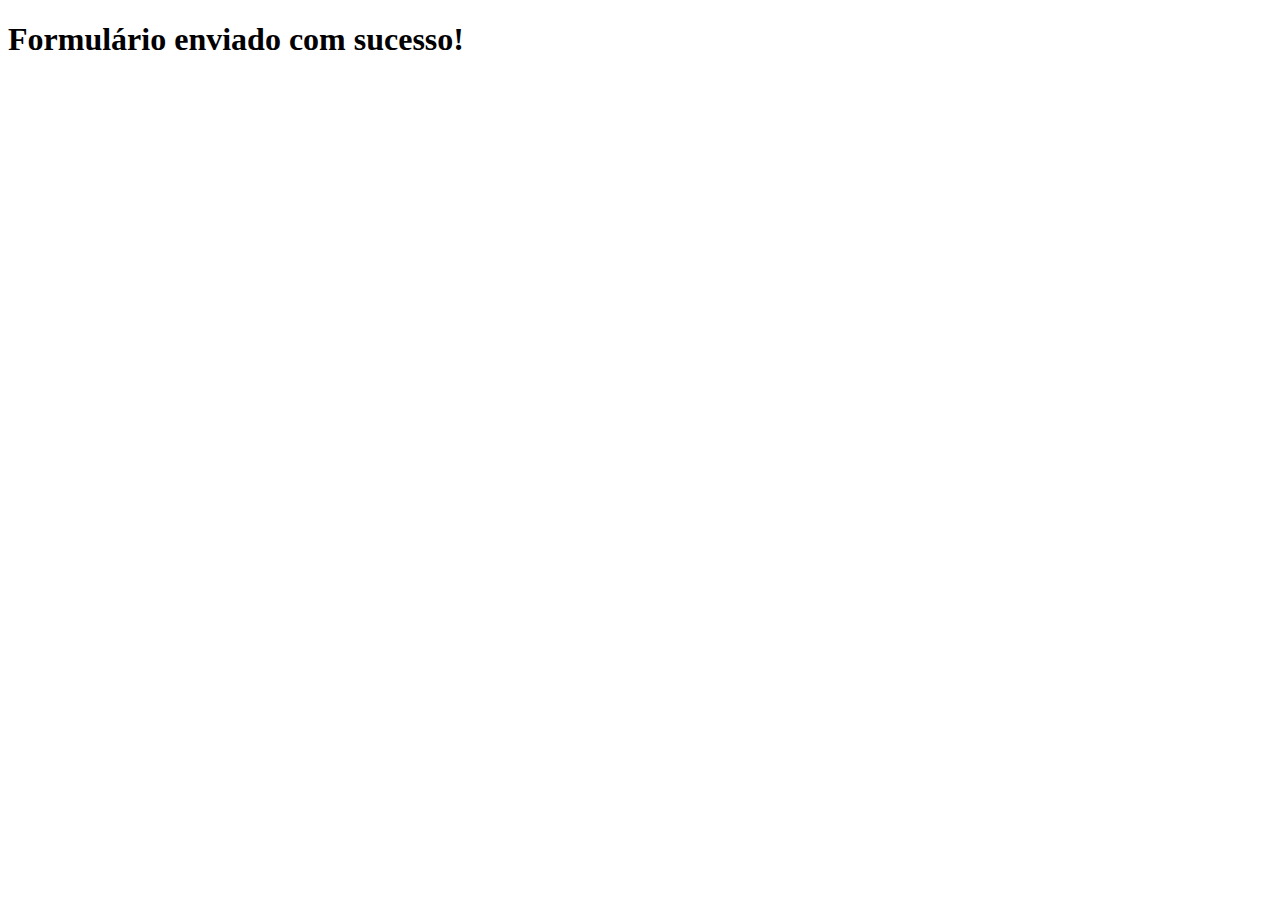
<file: enviar.html>
<!DOCTYPE html>
<html lang="pt-br">
  <head>
    <meta charset="UTF-8" />
    <meta name="viewport" content="width=device-width, initial-scale=1.0" />

    <link rel="icon" href="favicon.png" type="xml/png" />
    <link rel="stylesheet" href="css/styles.css" />

    <title>Jornada viagens</title>
  </head>
<body>
    <section class="envio">
    <h1 role="alert">Formulário enviado com sucesso!</h1>
    </section>
</body>
</html>
</file>
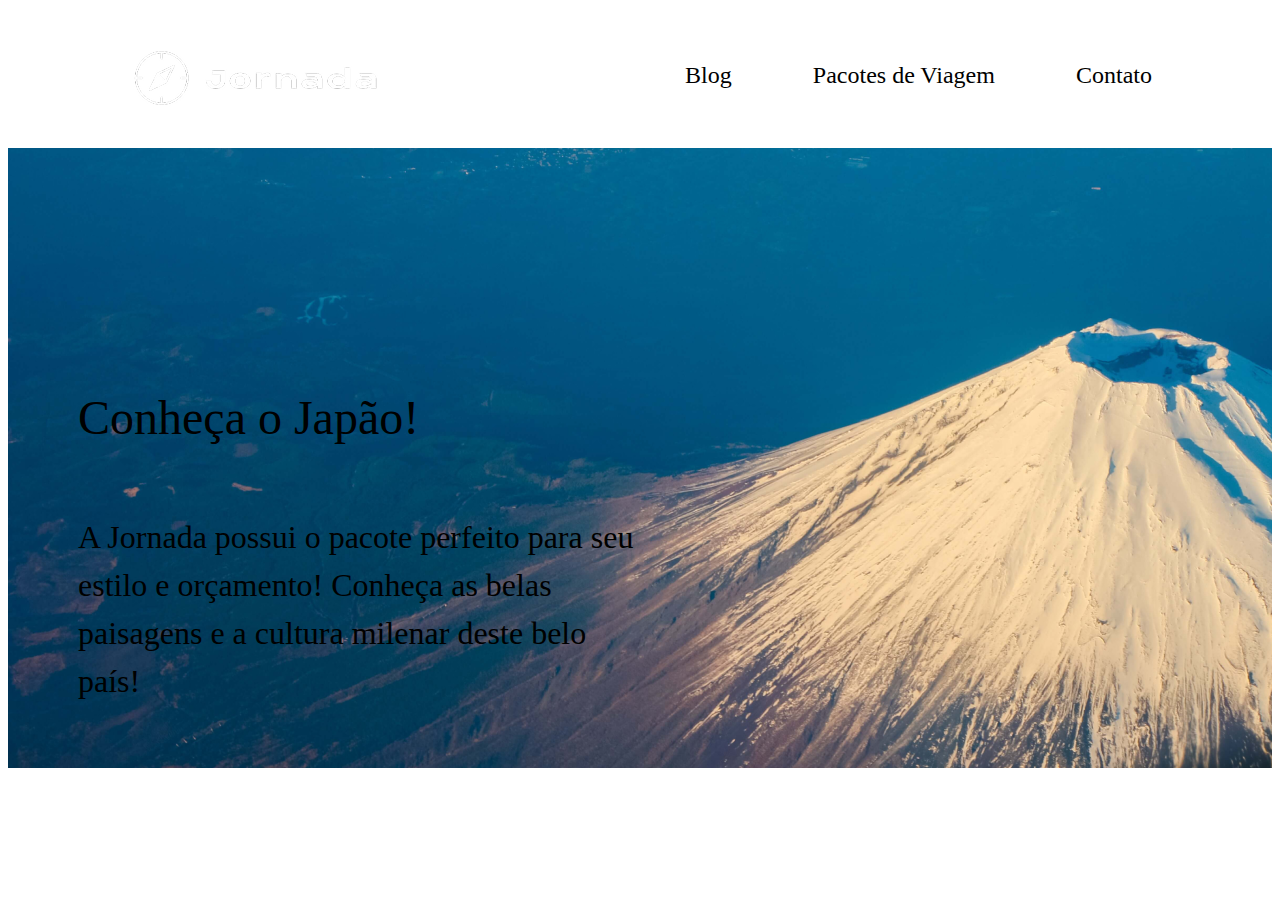
<file: pacotes-de-viagens.html>
<!DOCTYPE html>
<html lang="pt-br">
  <head>
    <meta charset="UTF-8" />
    <meta name="viewport" content="width=device-width, initial-scale=1.0" />

    <link rel="stylesheet" href="css/styles.css" />

    <title>Pacotes de viagem</title>
  </head>
  <body>
    <header class="main-header">
      <a class="logo" href="index.html" title="Voltar para a página inicial">
        <img
          class="img-mobile"
          src="img/bussola-branca.png"
          alt="Bussola do logo Jornada Viagens na cor branco"
        />
        <img
          class="img-desktop"
          src="img/bussola-texto-jornada-branco.png"
          alt="Logo do logo Jornada Viagens na cor branco"
        />
      </a>
      <div class="navigation-menu">
        <label for="menu">
          <img src="img/menu.png" alt="menu" />
        </label>
        <input type="checkbox" id="menu" hidden />
        <nav>
          <ul class="list-links">
            <li>
              <a href="blog.html" target="_blank" title="Acessar Blog">Blog</a>
            </li>
            <li>
              <a
                class="page-pacotes"
                href="pacotes.html"
                target="_blank"
                title="Acessar Pacotes de Viagem"
                >Pacotes de Viagem</a
              >
            </li>
            <li>
              <a href="contato.html" target="_blank" title="Acessar Contato"
                >Contato</a
              >
            </li>
          </ul>
        </nav>
      </div>
    </header>
    <section class="travel-packages hero">
      <div class="hero-img">
        <div class="hero-content">
          <h1>Conheça o Japão!</h1>
          <hr />
          <p>
            A Jornada possui o pacote perfeito para seu estilo e orçamento!
            Conheça as belas paisagens e a cultura milenar deste belo país!
          </p>
        </div>
      </div>
    </section>
  </body>
</html>
</file>
<file: css/styles.css>
@import url(global.css);
@import url(header.css);
@import url(hero.css);
</file>
